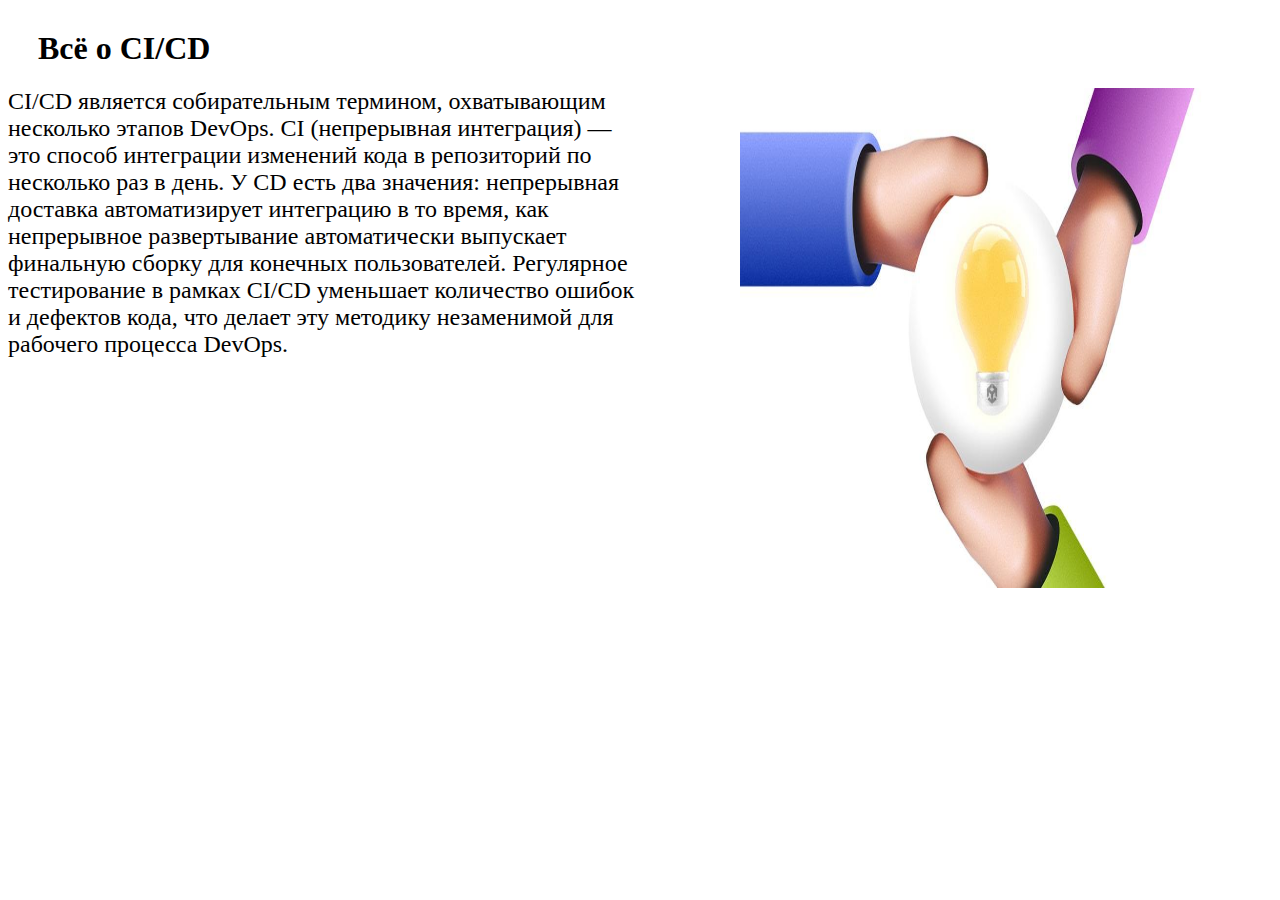
<file: html/CICD.html>
<!DOCTYPE html>
<html lang="en">
<head>
    <meta charset="UTF-8">
    <meta name="viewport" content="width=device-width, initial-scale=1.0">
    <title>CI/CD</title>
    <link href="https://cdn.jsdelivr.net/npm/bootstrap@5.1.3/dist/css/bootstrap.min.css" rel="stylesheet" integrity="sha384-1BmE4kWBq78iYhFldvKuhfTAU6auU8tT94WrHftjDbrCEXSU1oBoqyl2QvZ6jIW3" crossorigin="anonymous">
    <link rel="stylesheet" href="css/CD.css">
</head>
<body>
    <h1 class="display-1">Всё о CI/CD</h1>
    <div class="container">
        <div class="column-left"><font size=5>CI/CD является собирательным термином, охватывающим несколько этапов DevOps. CI (непрерывная интеграция) — это способ интеграции изменений кода в репозиторий по несколько раз в день. У CD есть два значения: непрерывная доставка автоматизирует интеграцию в то время, как непрерывное развертывание автоматически выпускает финальную сборку для конечных пользователей. Регулярное тестирование в рамках CI/CD уменьшает количество ошибок и дефектов кода, что делает эту методику незаменимой для рабочего процесса DevOps.</font></div>
        <div class="column-right"><img src="jpg/cicd.jpg" width="500" height="500" style="position: relative; left: 100px;"></div>
      </div>
</body>
</html>
</file>
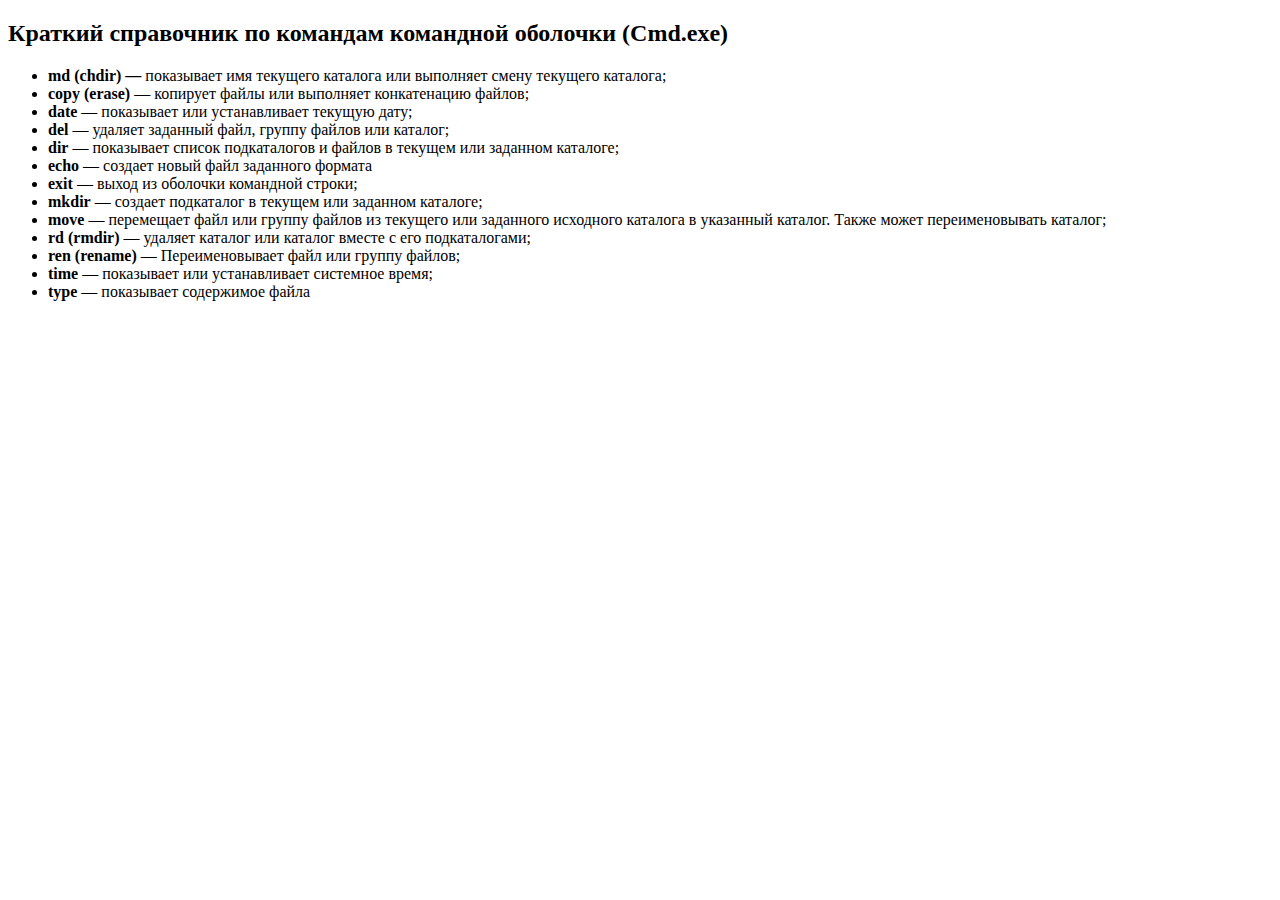
<file: html/cmd.html>
<!DOCTYPE html>
<html lang="en">
<head>
    <meta charset="UTF-8">
    <title>Командная строка Windows</title>
</head>
<body>
    <h2 >Краткий справочник по командам командной оболочки (Cmd.exe)</h2>
    <ul style="text-align: justify;">
        <li><strong>md (chdir) —</strong> показывает имя текущего каталога или выполняет смену текущего каталога;</li>
        <li><strong>copy (erase)</strong> — копирует файлы или выполняет конкатенацию файлов;</li>
        <li><strong>date</strong> — показывает или устанавливает текущую дату;</li>
        <li><strong>del</strong> — удаляет заданный файл, группу файлов или каталог;</li>
        <li><strong>dir</strong> — показывает список подкаталогов и файлов в текущем или заданном каталоге;</li>
        <li><strong>echo</strong> — создает новый файл заданного формата</li>
        <li><strong>exit</strong> — выход из оболочки командной строки;</li>
        <li><strong>mkdir</strong> — создает подкаталог в текущем или заданном каталоге;</li>
        <li><strong>move</strong> — перемещает файл или группу файлов из текущего или заданного исходного каталога в
            указанный каталог. Также может переименовывать каталог;
        </li>
        <li><strong>rd (rmdir)</strong> — удаляет каталог или каталог вместе с его подкаталогами;</li>
        <li><strong>ren (rename)</strong> — Переименовывает файл или группу файлов;</li>
        <li><strong>time</strong> — показывает или устанавливает системное время;</li>
        <li><strong>type</strong> — показывает содержимое файла </li>
    </ul>

</div>
</body>
</html>
</file>
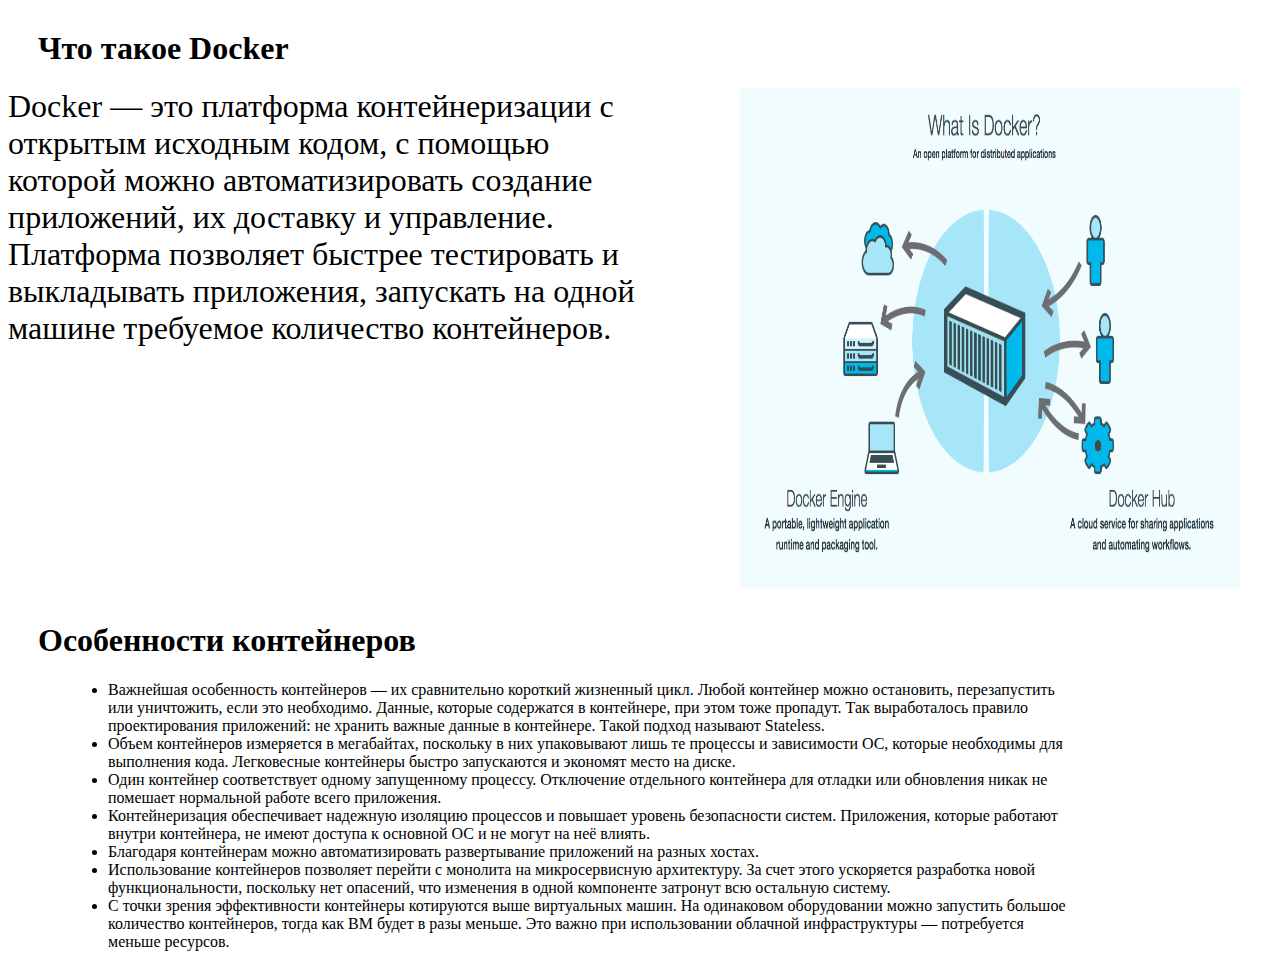
<file: html/Docker.html>
<!DOCTYPE html>
<html lang="en">
<head>
    <meta charset="UTF-8">
    <meta name="viewport" content="width=device-width, initial-scale=1.0">
    <title>Docker</title>
    <link href="https://cdn.jsdelivr.net/npm/bootstrap@5.1.3/dist/css/bootstrap.min.css" rel="stylesheet" integrity="sha384-1BmE4kWBq78iYhFldvKuhfTAU6auU8tT94WrHftjDbrCEXSU1oBoqyl2QvZ6jIW3" crossorigin="anonymous">
    <link rel="stylesheet" href="css/docker.css">
</head>
<body>
    <h1 class="display-1">Что такое Docker</h1>
    <div class="container">
        <div class="column-left"><font size=6>Docker — это платформа контейнеризации с открытым исходным кодом, с помощью которой можно автоматизировать создание приложений, их доставку и управление. Платформа позволяет быстрее тестировать и выкладывать приложения, запускать на одной машине требуемое количество контейнеров.</font></div>
        <div class="column-right"><img src="jpg/docks.png" width="500" height="500" style="position: relative; left: 100px;"></div>
      </div>
      <h1 class="display-6">Особенности контейнеров</h1> 
      <ul class="ul">
        <li>
            Важнейшая особенность контейнеров — их сравнительно короткий жизненный цикл. Любой контейнер можно остановить, перезапустить или уничтожить, если это необходимо. Данные, которые содержатся в контейнере, при этом тоже пропадут. Так выработалось правило проектирования приложений: не хранить важные данные в контейнере. Такой подход называют Stateless.
        </li>
        <li>
            Объем контейнеров измеряется в мегабайтах, поскольку в них упаковывают лишь те процессы и зависимости ОС, которые необходимы для выполнения кода. Легковесные контейнеры быстро запускаются и экономят место на диске.
        </li>
        <li>
            Один контейнер соответствует одному запущенному процессу. Отключение отдельного контейнера для отладки или обновления никак не помешает нормальной работе всего приложения.
        </li>
        <li>
            Контейнеризация обеспечивает надежную изоляцию процессов и повышает уровень безопасности систем. Приложения, которые работают внутри контейнера, не имеют доступа к основной ОС и не могут на неё влиять.
        </li>
        <li>
            Благодаря контейнерам можно автоматизировать развертывание приложений на разных хостах.
        </li>
        <li>
            Использование контейнеров позволяет перейти с монолита на микросервисную архитектуру. За счет этого ускоряется разработка новой функциональности, поскольку нет опасений, что изменения в одной компоненте затронут всю остальную систему.
        </li>
        <li>
            С точки зрения эффективности контейнеры котируются выше виртуальных машин. На одинаковом оборудовании можно запустить большое количество контейнеров, тогда как ВМ будет в разы меньше. Это важно при использовании облачной инфраструктуры — потребуется меньше ресурсов.
        </li>
      </ul> 
</body>
</html>
</file>
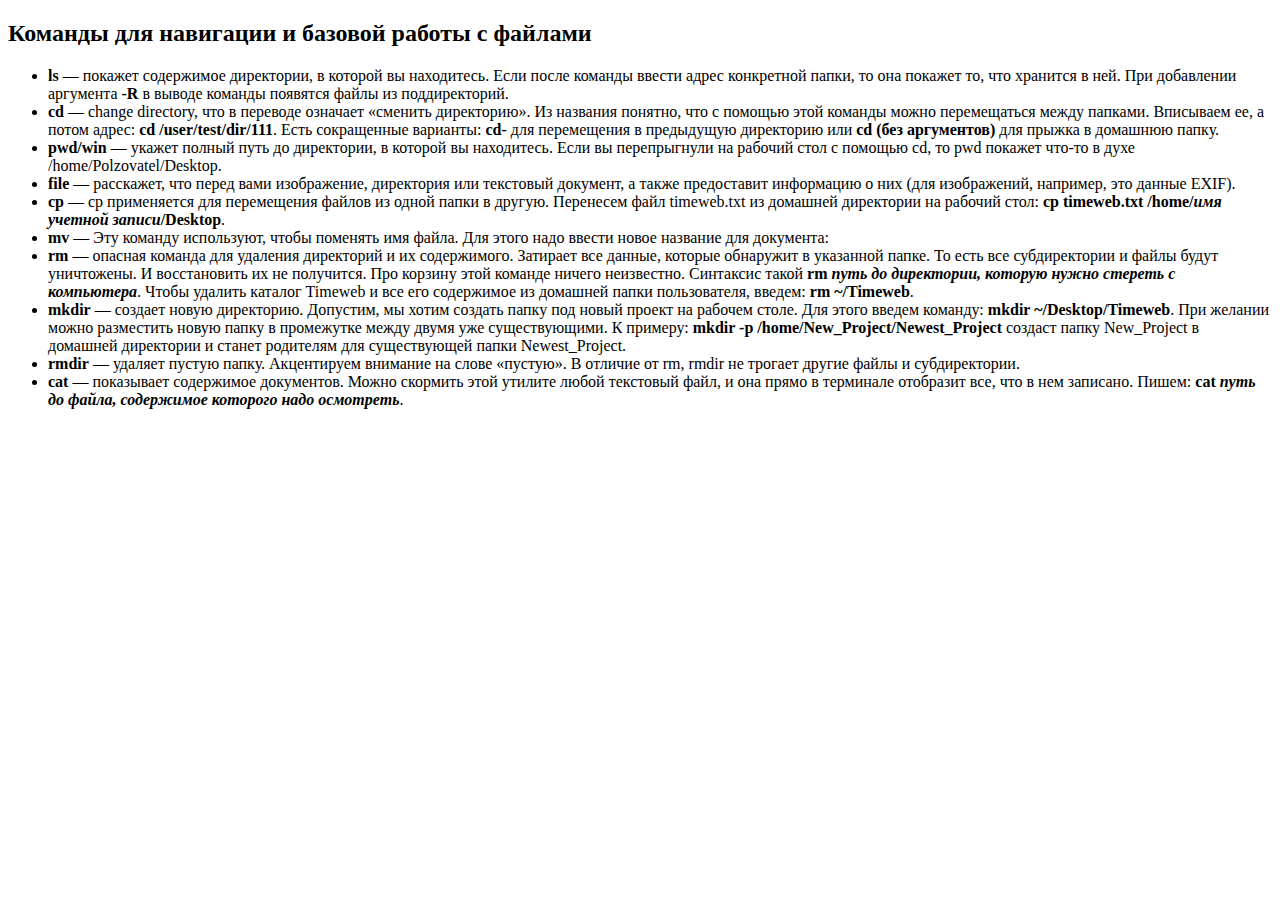
<file: html/macOS.html>
<!DOCTYPE html>
<html lang="en">
<head>
    <meta charset="UTF-8">
    <title>Терминал MacOS</title>
    <style>
        strong {
        font-weight: bold;
        }
        a {
        background-color: transparent
        }
    </style>
</head>
<body>
<h2>Команды для навигации и базовой работы с файлами</h2>
<ul>
    <li><strong>ls</strong> — покажет содержимое директории, в которой вы находитесь. Если после команды ввести адрес
        конкретной папки, то она покажет то, что хранится в ней. При добавлении аргумента <strong>-R</strong> в выводе
        команды появятся файлы из поддиректорий.
    </li>
    <li><strong>cd</strong> — change directory, что в переводе означает «сменить директорию». Из названия понятно, что с
        помощью этой команды можно перемещаться между папками. Вписываем ее, а потом адрес: <strong>cd
            /user/test/dir/111</strong>. Есть сокращенные варианты: <strong>cd-</strong> для перемещения в предыдущую
        директорию или <strong>cd (без аргументов)</strong> для прыжка в домашнюю папку.
    </li>
    <li><strong>pwd/win</strong> — укажет полный путь до директории, в которой вы находитесь. Если вы перепрыгнули на
        рабочий стол с помощью cd, то pwd покажет что-то в духе /home/Polzovatel/Desktop.
    </li>
    <li><strong>file</strong> — расскажет, что перед вами изображение, директория или текстовый документ, а также
        предоставит информацию о них (для изображений, например, это данные EXIF).
    </li>
    <li><strong>cp</strong> — cp применяется для перемещения файлов из одной папки в другую. Перенесем файл timeweb.txt
        из домашней директории на рабочий стол: <strong>cp timeweb.txt /home/<em>имя учетной
            записи</em>/Desktop</strong>.
            </li>
            <li><strong>mv</strong> — Эту команду используют, чтобы поменять имя файла. Для этого надо ввести новое название для документа:
    </li>
    <li><strong>rm</strong> — опасная команда для удаления директорий и их содержимого. Затирает все данные, которые
        обнаружит в указанной папке. То есть все субдиректории и файлы будут уничтожены. И восстановить их не получится.
        Про корзину этой команде ничего неизвестно. Синтаксис такой <strong>rm <em>путь до директории, которую нужно
            стереть с компьютера</em></strong>. Чтобы удалить каталог&nbsp;Timeweb и все его содержимое из домашней
        папки пользователя, введем: <strong>rm ~/Timeweb</strong>.
    </li>
    <li><strong>mkdir</strong> — создает новую директорию. Допустим, мы хотим создать папку под новый проект на рабочем
        столе. Для этого введем команду: <strong>mkdir ~/Desktop/Timeweb</strong>. При желании можно разместить новую
        папку в промежутке между двумя уже существующими. К примеру: <strong>mkdir -p
            /home/New_Project/Newest_Project</strong> создаст папку New_Project в домашней директории и станет родителям
        для существующей папки Newest_Project.
    </li>
    <li><strong>rmdir</strong> — удаляет пустую папку. Акцентируем внимание на слове «пустую». В отличие от rm, rmdir не
        трогает другие файлы и субдиректории.
    </li>
    <li><strong>cat</strong> — показывает содержимое документов. Можно скормить этой утилите любой текстовый файл, и она
        прямо в терминале отобразит все, что в нем записано. Пишем: <strong>cat <em>путь до файла, содержимое которого
            надо осмотреть</em></strong>.
    </li>
</ul>
</body>
</html>
</file>
<file: html/css/CD.css>
h1 {
    margin-top: 30px;
    margin-left: 30px;
}
.container {
    display: flex;
  }
  
  .column-left,
  .column-right {
    width: 50%;
  }
</file>
<file: html/css/docker.css>
h1 {
    margin-top: 30px;
    margin-left: 30px;
}
.container {
    display: flex;
  }
  
  .column-left,
  .column-right {
    width: 50%;
  }
  .ul {
    padding-right: 200px;
    padding-left: 100px;
  }
</file>
